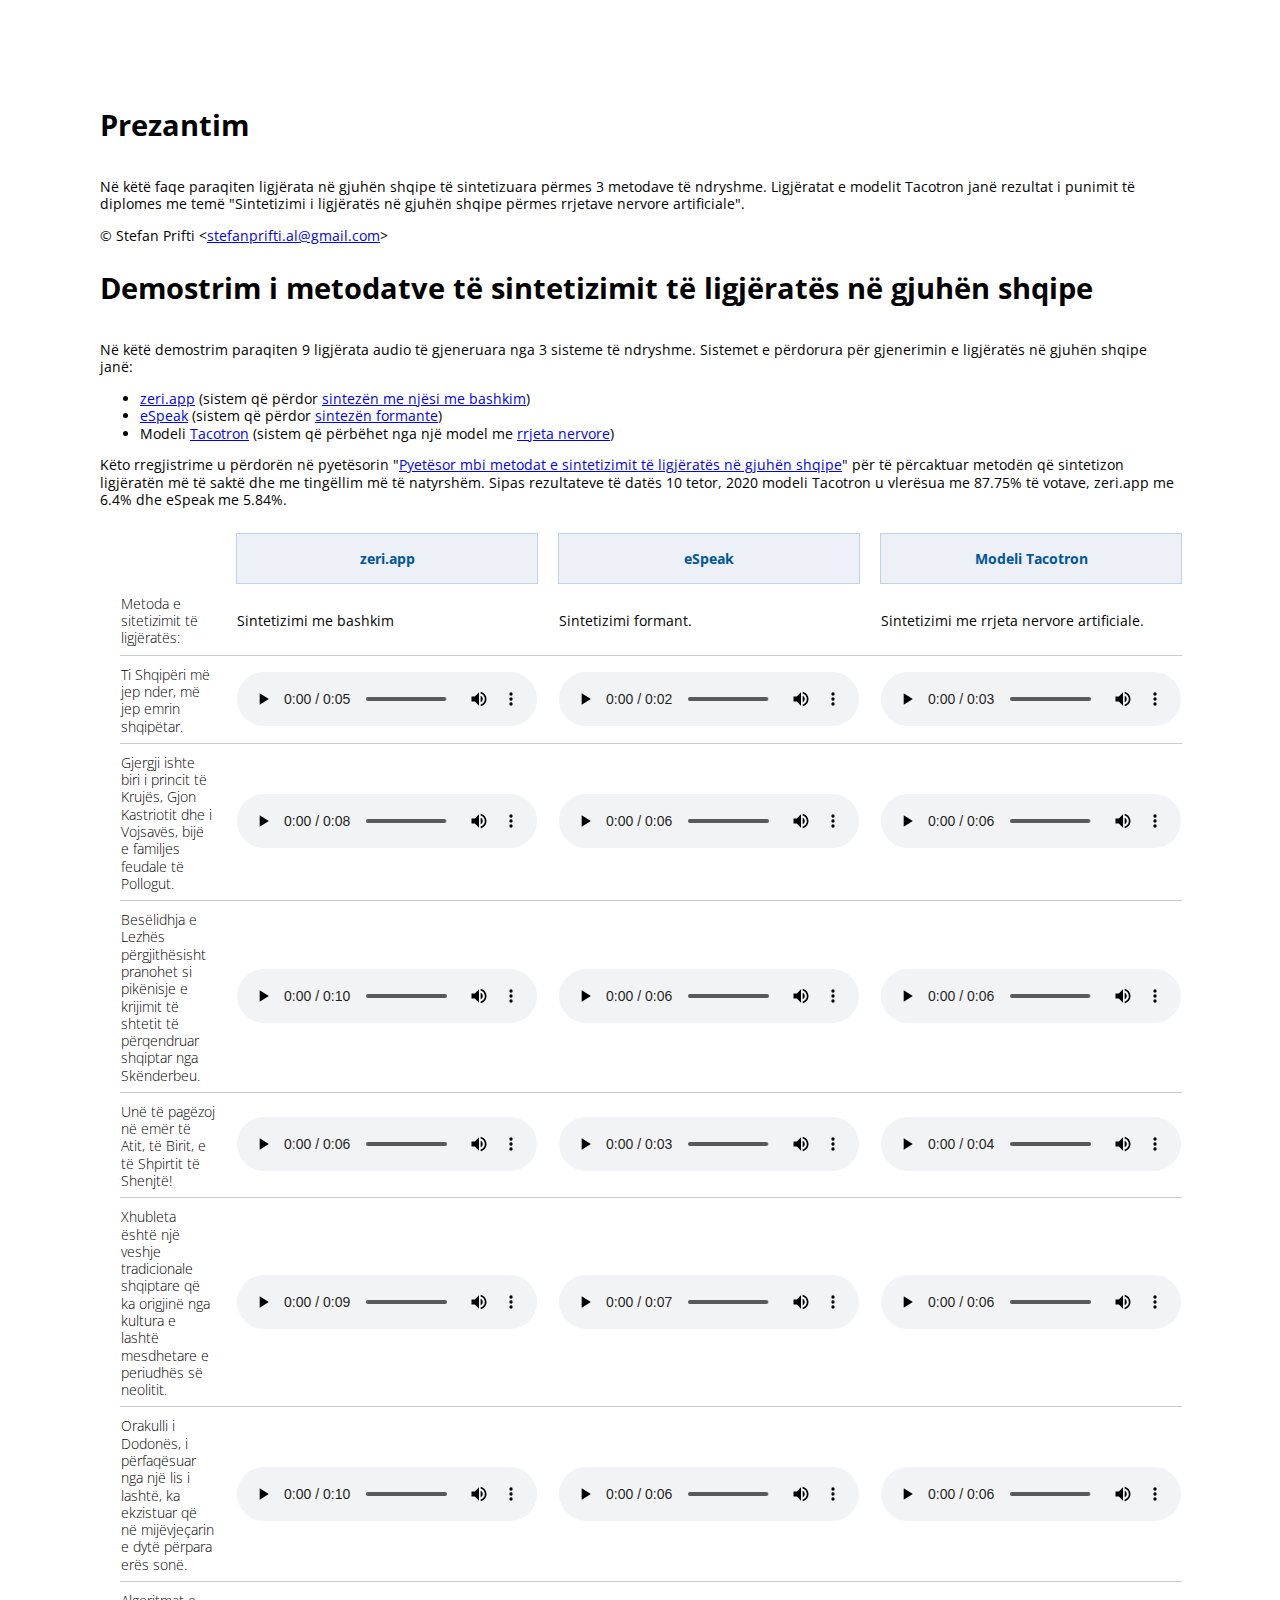
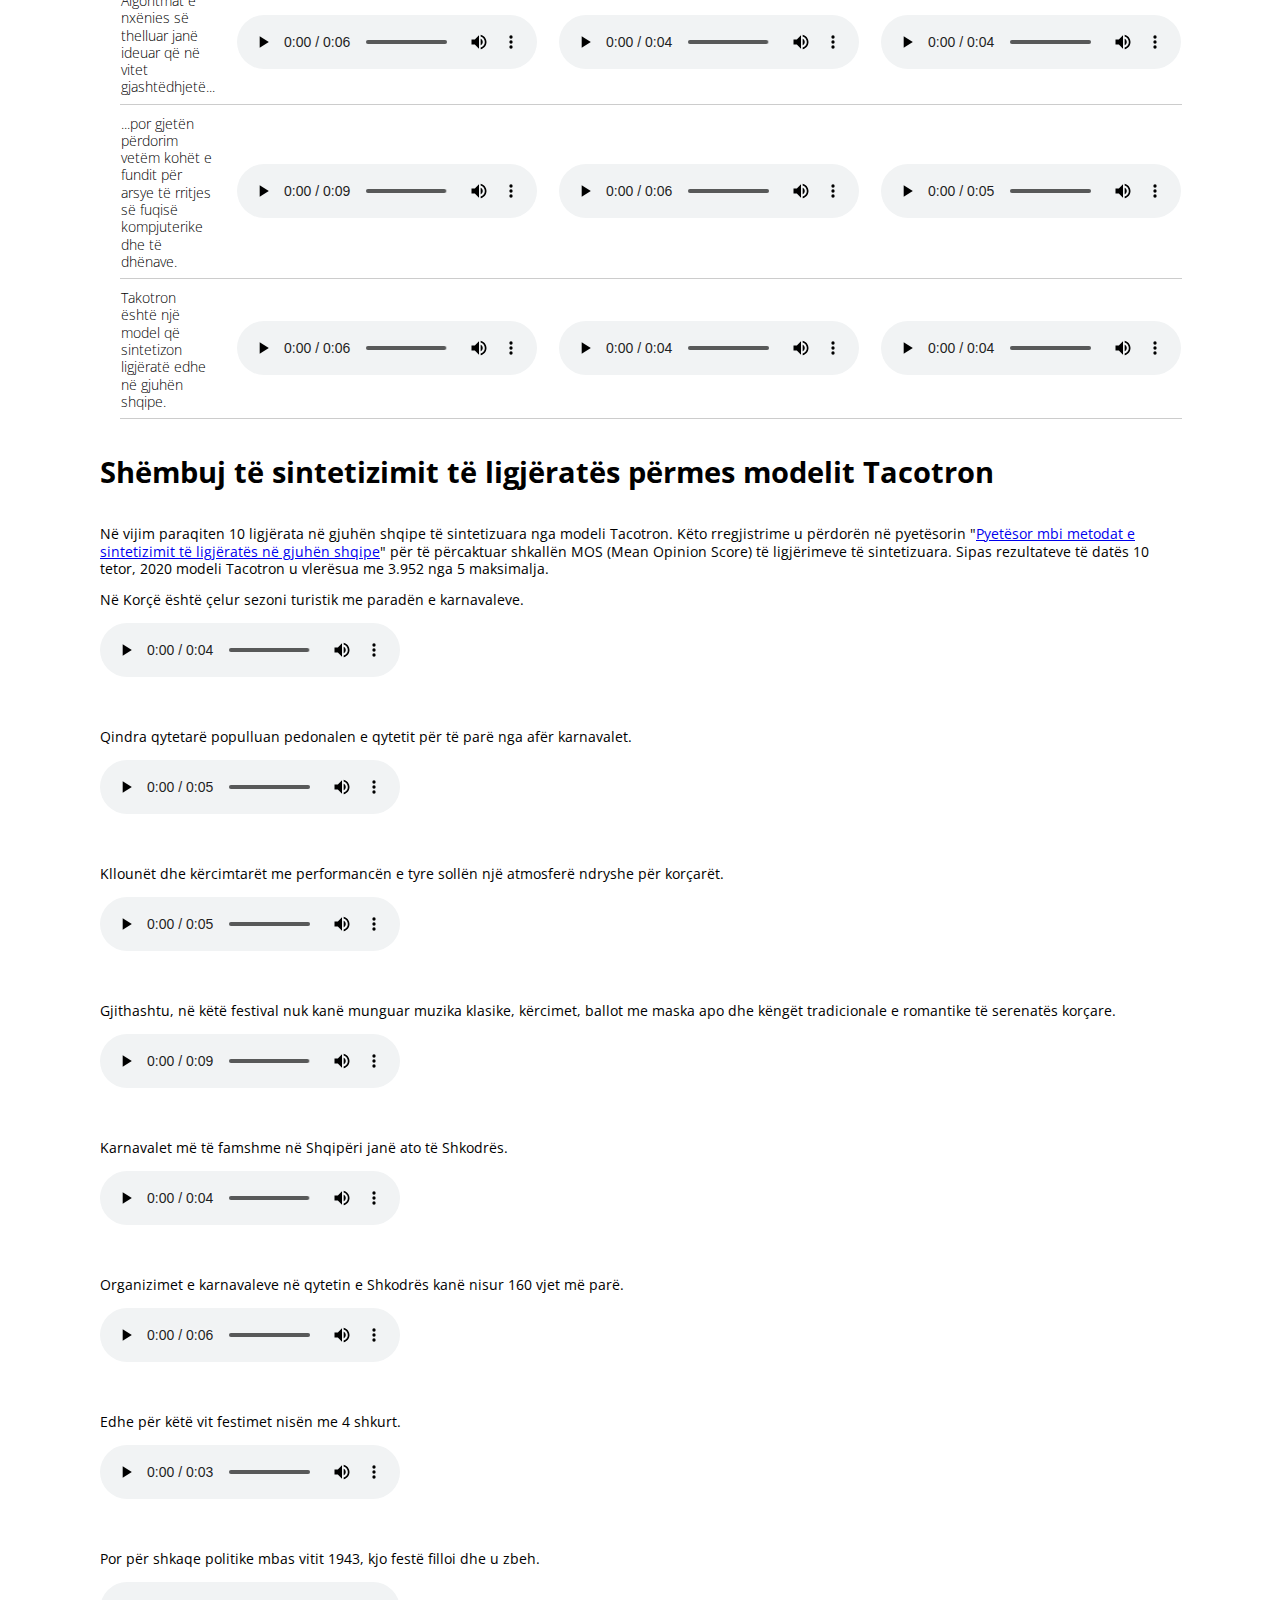
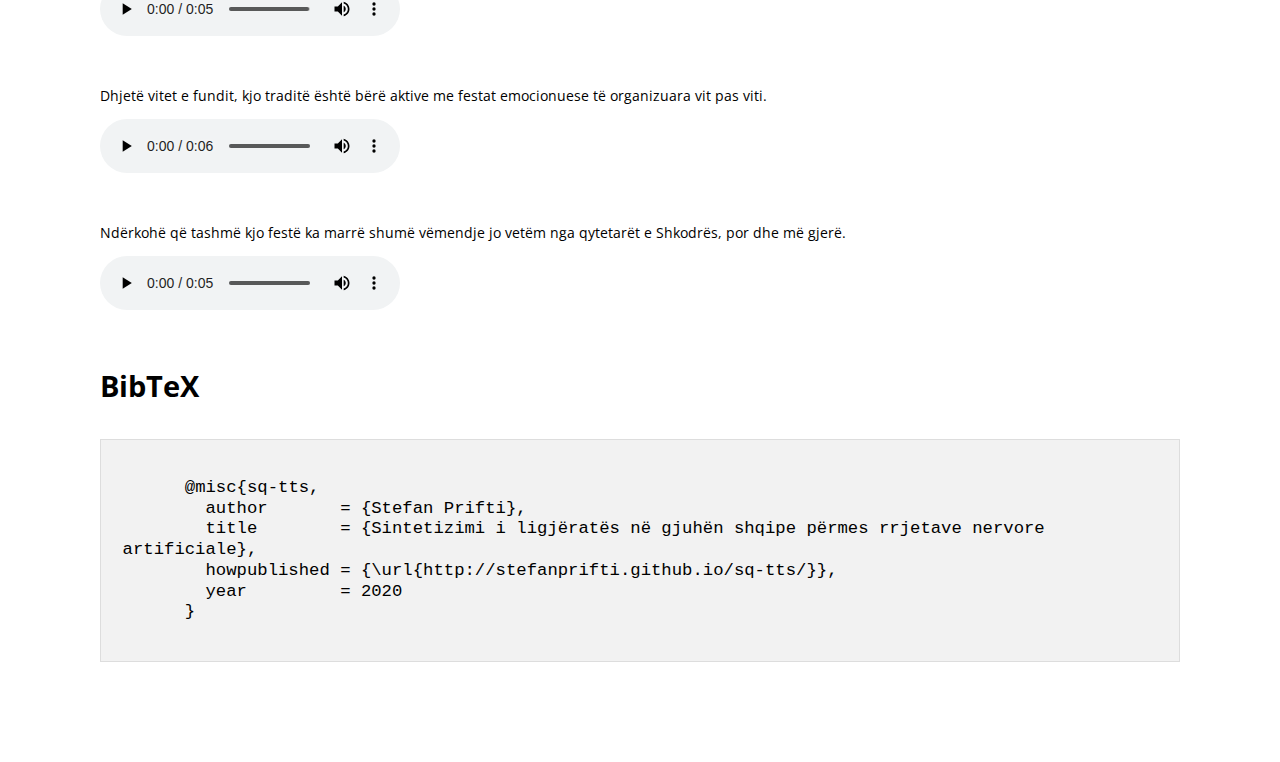
<file: sq-tts/index.html>
<!DOCTYPE html>
<html lang="sq">
  <head>
    <meta charset="UTF-8" />
    <meta name="apple-mobile-web-app-title" content="Sintetizimi i ligjëratës në gjuhën shqipe përmes rrjetave nervore artificiale" />
    <title>Sintetizimi i ligjëratës në gjuhën shqipe përmes rrjetave nervore artificiale</title>

    <style>
      @import url("https://fonts.googleapis.com/css?family=Open+Sans:400,400i,700");
      body {
        font-family: "Open Sans", sans-serif;
        font-size: .9rem;
        line-height: 1.2;
        margin: 100px;
      }

      audio {
        z-index: 1;
      }

      h1 {
        padding: 0.5rem 0 1rem 0;
      }
      table {
        border-spacing: 20px 10px;
      }

      .types th {
        position: -webkit-sticky;
        position: sticky;
        top: 0;
        background: #edf0f7;
        border: 1px solid #bfd2ea;
        color: #01579b;
        padding: 1rem;
        z-index: 10;
      }

      tbody th {
        text-align: left;
        font-weight: 100;
        font-size: 0.9rem;
      }
      tbody tr {
        box-shadow: 0 1px 0 #ccc;
      }
      tbody th,
      tbody td {
        padding-bottom: 0.5rem;
      }

      ul.mos {
        list-style: none;
        margin: 0;
        padding: 0;
      }

      ul.mos li {
        margin-bottom: 3rem;
      }

      div.cite {
        font-size: 1.2em;
    padding: 1em 1.25em;
    background-color: #f2f2f2;
    border: 1px solid #ddd;
    font-family: monospace;
    white-space: pre-wrap;        
      }
    </style>
  </head>

  <body translate="no">
    <h1>Prezantim</h1>
    <p>Në këtë faqe paraqiten ligjërata në gjuhën shqipe të sintetizuara përmes 3 metodave të ndryshme. Ligjëratat e modelit Tacotron janë rezultat i punimit të diplomes me temë "Sintetizimi i ligjëratës në gjuhën shqipe përmes rrjetave nervore artificiale".

    <p> &copy; Stefan Prifti <<a href="mailto:stefanprifti.al@gmail.com">stefanprifti.al@gmail.com</a>></p>

    <h1>Demostrim i metodatve të sintetizimit të ligjëratës në gjuhën shqipe</h1>
    <p>Në këtë demostrim paraqiten 9 ligjërata audio të gjeneruara nga 3 sisteme të ndryshme. Sistemet e përdorura për gjenerimin e ligjëratës në gjuhën shqipe janë:
      <ul>
        <li><a href="https://zeri.app/" rel="nofollow noopener noreferrer" target="_blank">zeri.app</a>&nbsp;(sistem q&euml; p&euml;rdor&nbsp;<a href="https://en.wikipedia.org/wiki/Concatenative_synthesis" rel="nofollow noopener noreferrer" target="_blank">sintez&euml;n me nj&euml;si me bashkim</a>)</li>
        <li><a href="http://espeak.sourceforge.net/" rel="nofollow noopener noreferrer" target="_blank">eSpeak</a>&nbsp;(sistem q&euml; p&euml;rdor&nbsp;<a href="https://en.wikipedia.org/wiki/Formant" rel="nofollow noopener noreferrer" target="_blank">sintez&euml;n formante</a>)<br /></li>
        <li>Modeli&nbsp;<a href="https://arxiv.org/abs/1703.10135" rel="nofollow noopener noreferrer" target="_blank">Tacotron</a>&nbsp;(sistem q&euml; p&euml;rb&euml;het nga nj&euml; model me&nbsp;<a href="https://en.wikipedia.org/wiki/Artificial_neural_network" rel="nofollow noopener noreferrer" target="_blank">rrjeta nervore</a>)</li>
      </ul>
      Këto rregjistrime u përdorën në pyetësorin "<a href="https://www.questionpro.com/t/ARIRLZizWI" target="new">Pyetësor mbi metodat e sintetizimit të ligjëratës në gjuhën shqipe</a>" për të përcaktuar metodën që sintetizon ligjëratën më të saktë dhe me tingëllim më të natyrshëm. Sipas rezultateve të datës 10 tetor, 2020 modeli Tacotron u vlerësua me 87.75% të votave, zeri.app me 6.4% dhe eSpeak me 5.84%.</p>

    </p>
    <table>
      <thead>
        <tr class="types">
          <td></td>
          <th>zeri.app</th>
          <th>eSpeak</th>
          <th>Modeli Tacotron</th>
        </tr>
      </thead>
      <tbody>
        <tr>
          <th>Metoda e sitetizimit të ligjëratës:</th>
          <td>
            Sintetizimi me bashkim
          </td>
          <td>
            Sintetizimi formant.
          </td>
          <td>
            Sintetizimi me rrjeta nervore artificiale.
          </td>
        </tr>
        <tr>
          <th>Ti Shqipëri më jep nder, më jep emrin shqipëtar.</th>
          <td>
            <audio controls>
              <source
                src="speech-synthesis-samples/zeri/1.mp3"
                type="audio/mpeg"
              />
              Shfletuesi juaj nuk e mundëson luajtjen e audios.
            </audio>
          </td>
          <td>
            <audio controls>
              <source
                src="speech-synthesis-samples/e-speak/1.mp3"
                type="audio/mpeg"
              />
              Shfletuesi juaj nuk e mundëson luajtjen e audios.
            </audio>
          </td>
          <td>
            <audio controls>
              <source
                src="speech-synthesis-samples/tacotron/1.wav"
                type="audio/mpeg"
              />
              Shfletuesi juaj nuk e mundëson luajtjen e audios.
            </audio>
          </td>
        </tr>
        <tr>
          <th>
            Gjergji ishte biri i princit të Krujës, Gjon Kastriotit dhe i
            Vojsavës, bijë e familjes feudale të Pollogut.
          </th>
          <td>
            <audio controls>
              <source
                src="speech-synthesis-samples/zeri/2.mp3"
                type="audio/mpeg"
              />
              Shfletuesi juaj nuk e mundëson luajtjen e audios.
            </audio>
          </td>
          <td>
            <audio controls>
              <source
                src="speech-synthesis-samples/e-speak/2.mp3"
                type="audio/mpeg"
              />
              Shfletuesi juaj nuk e mundëson luajtjen e audios.
            </audio>
          </td>
          <td>
            <audio controls>
              <source
                src="speech-synthesis-samples/tacotron/2.wav"
                type="audio/mpeg"
              />
              Shfletuesi juaj nuk e mundëson luajtjen e audios.
            </audio>
          </td>
        </tr>
        <tr>
          <th>
            Besëlidhja e Lezhës përgjithësisht pranohet si pikënisje e krijimit
            të shtetit të përqendruar shqiptar nga Skënderbeu.
          </th>
          <td>
            <audio controls>
              <source
                src="speech-synthesis-samples/zeri/4.mp3"
                type="audio/mpeg"
              />
              Shfletuesi juaj nuk e mundëson luajtjen e audios.
            </audio>
          </td>
          <td>
            <audio controls>
              <source
                src="speech-synthesis-samples/e-speak/4.mp3"
                type="audio/mpeg"
              />
              Shfletuesi juaj nuk e mundëson luajtjen e audios.
            </audio>
          </td>
          <td>
            <audio controls>
              <source
                src="speech-synthesis-samples/tacotron/4.wav"
                type="audio/mpeg"
              />
              Shfletuesi juaj nuk e mundëson luajtjen e audios.
            </audio>
          </td>
        </tr>
        <tr>
          <th>
            Unë të pagëzoj në emër të Atit, të Birit, e të Shpirtit të Shenjtë!
          </th>
          <td>
            <audio controls>
              <source
                src="speech-synthesis-samples/zeri/3.mp3"
                type="audio/mpeg"
              />
              Shfletuesi juaj nuk e mundëson luajtjen e audios.
            </audio>
          </td>
          <td>
            <audio controls>
              <source
                src="speech-synthesis-samples/e-speak/3.mp3"
                type="audio/mpeg"
              />
              Shfletuesi juaj nuk e mundëson luajtjen e audios.
            </audio>
          </td>
          <td>
            <audio controls>
              <source
                src="speech-synthesis-samples/tacotron/3.wav"
                type="audio/mpeg"
              />
              Shfletuesi juaj nuk e mundëson luajtjen e audios.
            </audio>
          </td>
        </tr>
        <tr>
          <th>
            Xhubleta është një veshje tradicionale shqiptare që ka origjinë nga
            kultura e lashtë mesdhetare e periudhës së neolitit.
          </th>
          <td>
            <audio controls>
              <source
                src="speech-synthesis-samples/zeri/5.mp3"
                type="audio/mpeg"
              />
              Shfletuesi juaj nuk e mundëson luajtjen e audios.
            </audio>
          </td>
          <td>
            <audio controls>
              <source
                src="speech-synthesis-samples/e-speak/5.mp3"
                type="audio/mpeg"
              />
              Shfletuesi juaj nuk e mundëson luajtjen e audios.
            </audio>
          </td>
          <td>
            <audio controls>
              <source
                src="speech-synthesis-samples/tacotron/5.wav"
                type="audio/mpeg"
              />
              Shfletuesi juaj nuk e mundëson luajtjen e audios.
            </audio>
          </td>
        </tr>
        <tr>
          <th>
            Orakulli i Dodonës, i përfaqësuar nga një lis i lashtë, ka ekzistuar
            që në mijëvjeçarin e dytë përpara erës sonë.
          </th>
          <td>
            <audio controls>
              <source
                src="speech-synthesis-samples/zeri/6.mp3"
                type="audio/mpeg"
              />
              Shfletuesi juaj nuk e mundëson luajtjen e audios.
            </audio>
          </td>
          <td>
            <audio controls>
              <source
                src="speech-synthesis-samples/e-speak/6.mp3"
                type="audio/mpeg"
              />
              Shfletuesi juaj nuk e mundëson luajtjen e audios.
            </audio>
          </td>
          <td>
            <audio controls>
              <source
                src="speech-synthesis-samples/tacotron/6.wav"
                type="audio/mpeg"
              />
              Shfletuesi juaj nuk e mundëson luajtjen e audios.
            </audio>
          </td>
        </tr>
        <tr>
          <th>
            Algoritmat e nxënies së thelluar janë ideuar që në vitet
            gjashtëdhjetë...
          </th>
          <td>
            <audio controls>
              <source
                src="speech-synthesis-samples/zeri/7.mp3"
                type="audio/mpeg"
              />
              Shfletuesi juaj nuk e mundëson luajtjen e audios.
            </audio>
          </td>
          <td>
            <audio controls>
              <source
                src="speech-synthesis-samples/e-speak/7.mp3"
                type="audio/mpeg"
              />
              Shfletuesi juaj nuk e mundëson luajtjen e audios.
            </audio>
          </td>
          <td>
            <audio controls>
              <source
                src="speech-synthesis-samples/tacotron/7.wav"
                type="audio/mpeg"
              />
              Shfletuesi juaj nuk e mundëson luajtjen e audios.
            </audio>
          </td>
        </tr>
        <tr>
          <th>
            ...por gjetën përdorim vetëm kohët e fundit për arsye të rritjes së
            fuqisë kompjuterike dhe të dhënave.
          </th>
          <td>
            <audio controls>
              <source
                src="speech-synthesis-samples/zeri/8.mp3"
                type="audio/mpeg"
              />
              Shfletuesi juaj nuk e mundëson luajtjen e audios.
            </audio>
          </td>
          <td>
            <audio controls>
              <source
                src="speech-synthesis-samples/e-speak/8.mp3"
                type="audio/mpeg"
              />
              Shfletuesi juaj nuk e mundëson luajtjen e audios.
            </audio>
          </td>
          <td>
            <audio controls>
              <source
                src="speech-synthesis-samples/tacotron/8.wav"
                type="audio/mpeg"
              />
              Shfletuesi juaj nuk e mundëson luajtjen e audios.
            </audio>
          </td>
        </tr>
        <tr>
          <th>
            Takotron është një model që sintetizon ligjëratë edhe në gjuhën
            shqipe.
          </th>
          <td>
            <audio controls>
              <source
                src="speech-synthesis-samples/zeri/9.mp3"
                type="audio/mpeg"
              />
              Shfletuesi juaj nuk e mundëson luajtjen e audios.
            </audio>
          </td>
          <td>
            <audio controls>
              <source
                src="speech-synthesis-samples/e-speak/9.mp3"
                type="audio/mpeg"
              />
              Shfletuesi juaj nuk e mundëson luajtjen e audios.
            </audio>
          </td>
          <td>
            <audio controls>
              <source
                src="speech-synthesis-samples/tacotron/9.wav"
                type="audio/mpeg"
              />
              Shfletuesi juaj nuk e mundëson luajtjen e audios.
            </audio>
          </td>
        </tr>
      </tbody>
    </table>

    <h1>Shëmbuj të sintetizimit të ligjëratës përmes modelit Tacotron</h1>
    <p>Në vijim paraqiten 10 ligjërata në gjuhën shqipe të sintetizuara nga modeli Tacotron. Këto rregjistrime u përdorën në pyetësorin "<a href="https://www.questionpro.com/t/ARIRLZizWI" target="new">Pyetësor mbi metodat e sintetizimit të ligjëratës në gjuhën shqipe</a>" për të përcaktuar shkallën MOS (Mean Opinion Score) të ligjërimeve të sintetizuara. Sipas rezultateve të datës 10 tetor, 2020 modeli Tacotron u vlerësua me 3.952 nga 5 maksimalja.</p>
    
    <ul class="mos">
      <li>
        <p>Në Korçë është çelur sezoni turistik me paradën e karnavaleve.</p>
        <audio controls>
          <source
            src="speech-synthesis-samples/tacotron/mos/1.wav"
            type="audio/mpeg"
          />
          Shfletuesi juaj nuk e mundëson luajtjen e audios.
        </audio>
      </li>
      <li>
        <p>Qindra qytetarë populluan pedonalen e qytetit për të parë nga afër karnavalet.</p>
        <audio controls>
          <source
            src="speech-synthesis-samples/tacotron/mos/2.wav"
            type="audio/mpeg"
          />
          Shfletuesi juaj nuk e mundëson luajtjen e audios.
        </audio>
      </li> 
      <li>
        <p>Kllounët dhe kërcimtarët me performancën e tyre sollën një atmosferë ndryshe për korçarët.</p>
        <audio controls>
          <source
            src="speech-synthesis-samples/tacotron/mos/3.wav"
            type="audio/mpeg"
          />
          Shfletuesi juaj nuk e mundëson luajtjen e audios.
        </audio>
      </li>   
      <li>
        <p>Gjithashtu, në këtë festival nuk kanë munguar muzika klasike, kërcimet, ballot me maska apo dhe këngët tradicionale e romantike të serenatës korçare.</p>
        <audio controls>
          <source
            src="speech-synthesis-samples/tacotron/mos/4.wav"
            type="audio/mpeg"
          />
          Shfletuesi juaj nuk e mundëson luajtjen e audios.
        </audio>
      </li>   
      <li>
        <p>Karnavalet më të famshme në Shqipëri janë ato të Shkodrës.</p>
        <audio controls>
          <source
            src="speech-synthesis-samples/tacotron/mos/5.wav"
            type="audio/mpeg"
          />
          Shfletuesi juaj nuk e mundëson luajtjen e audios.
        </audio>
      </li>    
      <li>
        <p>Organizimet e karnavaleve në qytetin e Shkodrës kanë nisur 160 vjet më parë.</p>
        <audio controls>
          <source
            src="speech-synthesis-samples/tacotron/mos/6.wav"
            type="audio/mpeg"
          />
          Shfletuesi juaj nuk e mundëson luajtjen e audios.
        </audio>
      </li>         
      <li>
        <p>Edhe për këtë vit festimet nisën me 4 shkurt.</p>
        <audio controls>
          <source
            src="speech-synthesis-samples/tacotron/mos/7.wav"
            type="audio/mpeg"
          />
          Shfletuesi juaj nuk e mundëson luajtjen e audios.
        </audio>
      </li>    
      <li>
        <p>Por për shkaqe politike mbas vitit 1943, kjo festë filloi dhe u zbeh.</p>
        <audio controls>
          <source
            src="speech-synthesis-samples/tacotron/mos/8.wav"
            type="audio/mpeg"
          />
          Shfletuesi juaj nuk e mundëson luajtjen e audios.
        </audio>
      </li>     
      <li>
        <p>Dhjetë vitet e fundit, kjo traditë është bërë aktive me festat emocionuese të organizuara vit pas viti.</p>
        <audio controls>
          <source
            src="speech-synthesis-samples/tacotron/mos/9.wav"
            type="audio/mpeg"
          />
          Shfletuesi juaj nuk e mundëson luajtjen e audios.
        </audio>
      </li>        
      <li>
        <p>Ndërkohë që tashmë kjo festë ka marrë shumë vëmendje jo vetëm nga qytetarët e Shkodrës, por dhe më gjerë.</p>
        <audio controls>
          <source
            src="speech-synthesis-samples/tacotron/mos/10.wav"
            type="audio/mpeg"
          />
          Shfletuesi juaj nuk e mundëson luajtjen e audios.
        </audio>
      </li>                         
    </ul>

    <h1>BibTeX</h1>
    <div class="cite">
      @misc{sq-tts,
        author       = {Stefan Prifti},
        title        = {Sintetizimi i ligjëratës në gjuhën shqipe përmes rrjetave nervore artificiale},
        howpublished = {\url{http://stefanprifti.github.io/sq-tts/}},
        year         = 2020
      }      
    </div>
  </body>
</html>
</file>
